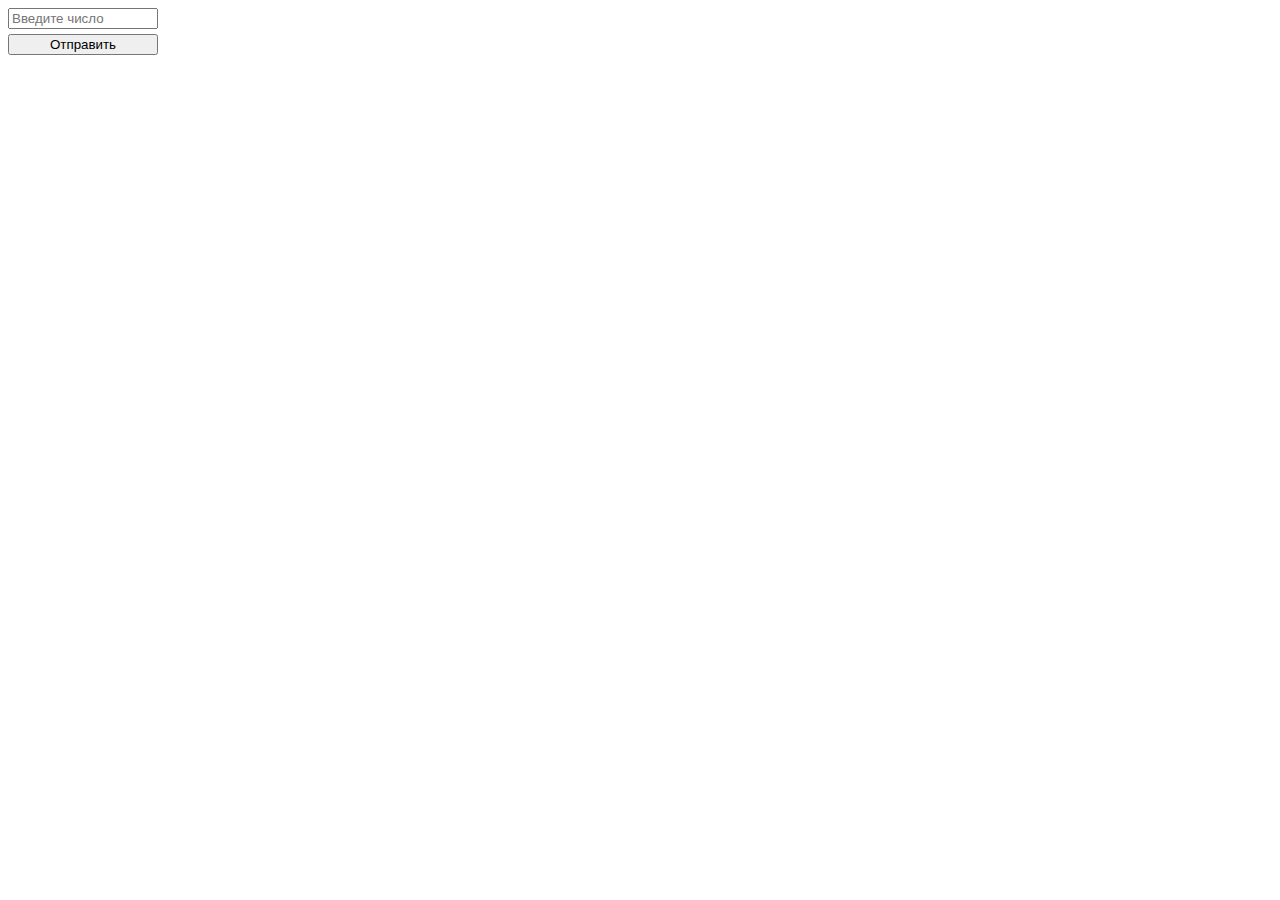
<file: task3/index.html>
<!DOCTYPE html>
<html>
    <head>
        <link rel="stylesheet" type="text/css" href="src/styles.css"/>
    </head>
    <body class="body">
        <input class="input" type="number" placeholder="Введите число">
        <button class="button_submit">Отправить</button>
        <p2 class="error input_error">число вне диапазона от 1 до 10</p2>
        <p2 class="error request_error"></p2>
        <div class="result"></div>
        <script src="src/script.js"></script>
    </body>
</html>
</file>
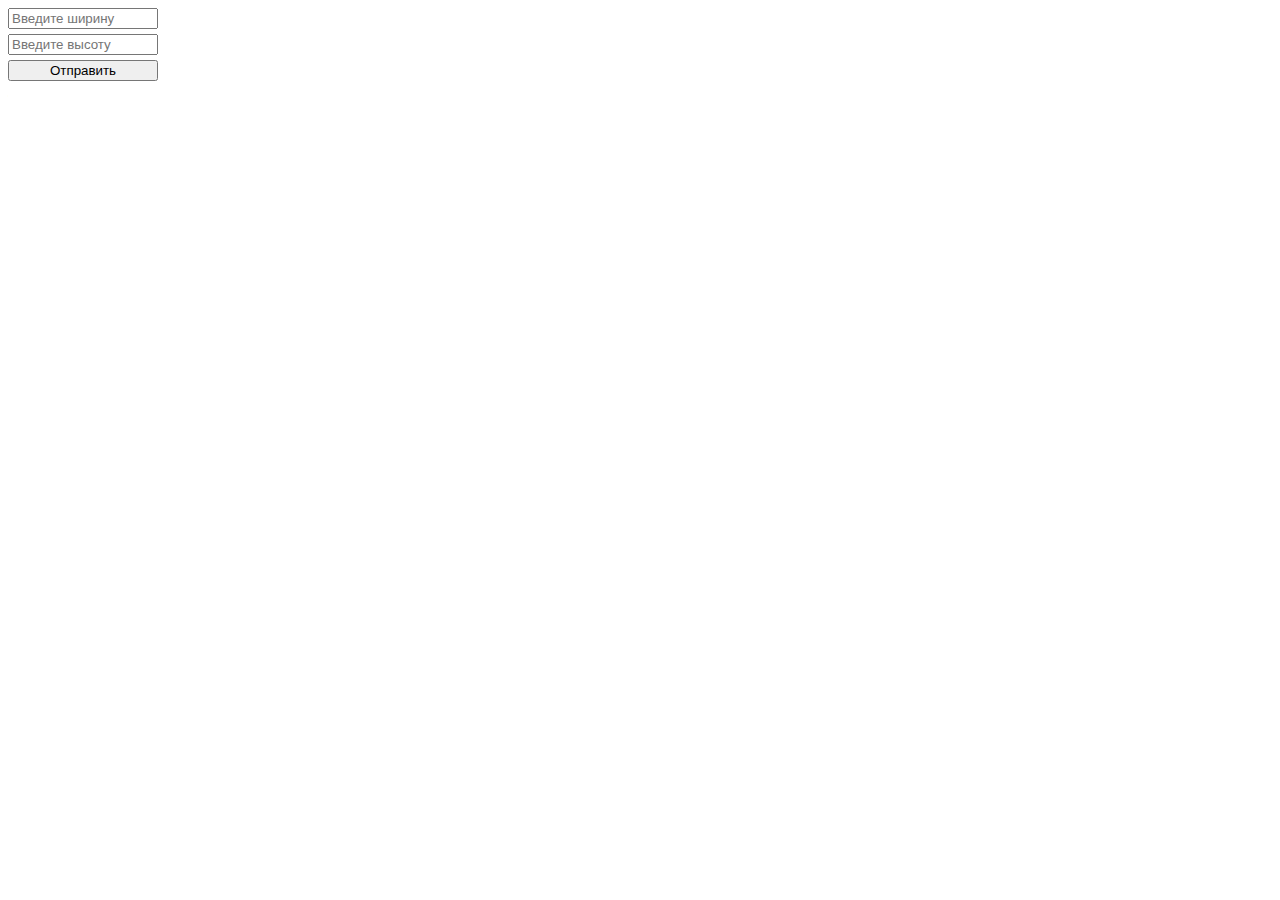
<file: task4/index.html>
<!DOCTYPE html>
<html>
    <head>
        <link rel="stylesheet" type="text/css" href="src/styles.css"/>
    </head>
    <body class="body">
        <input class="input input_width" type="number" placeholder="Введите ширину">
        <input class="input input_height" type="number" placeholder="Введите высоту">
        <button class="button_submit">Отправить</button>
        <p2 class="error input_error">одно из чисел вне диапазона от 100 до 300</p2>
        <p2 class="error request_error"></p2>
        <div class="result"></div>
        <script src="src/script.js"></script>
    </body>
</html>
</file>
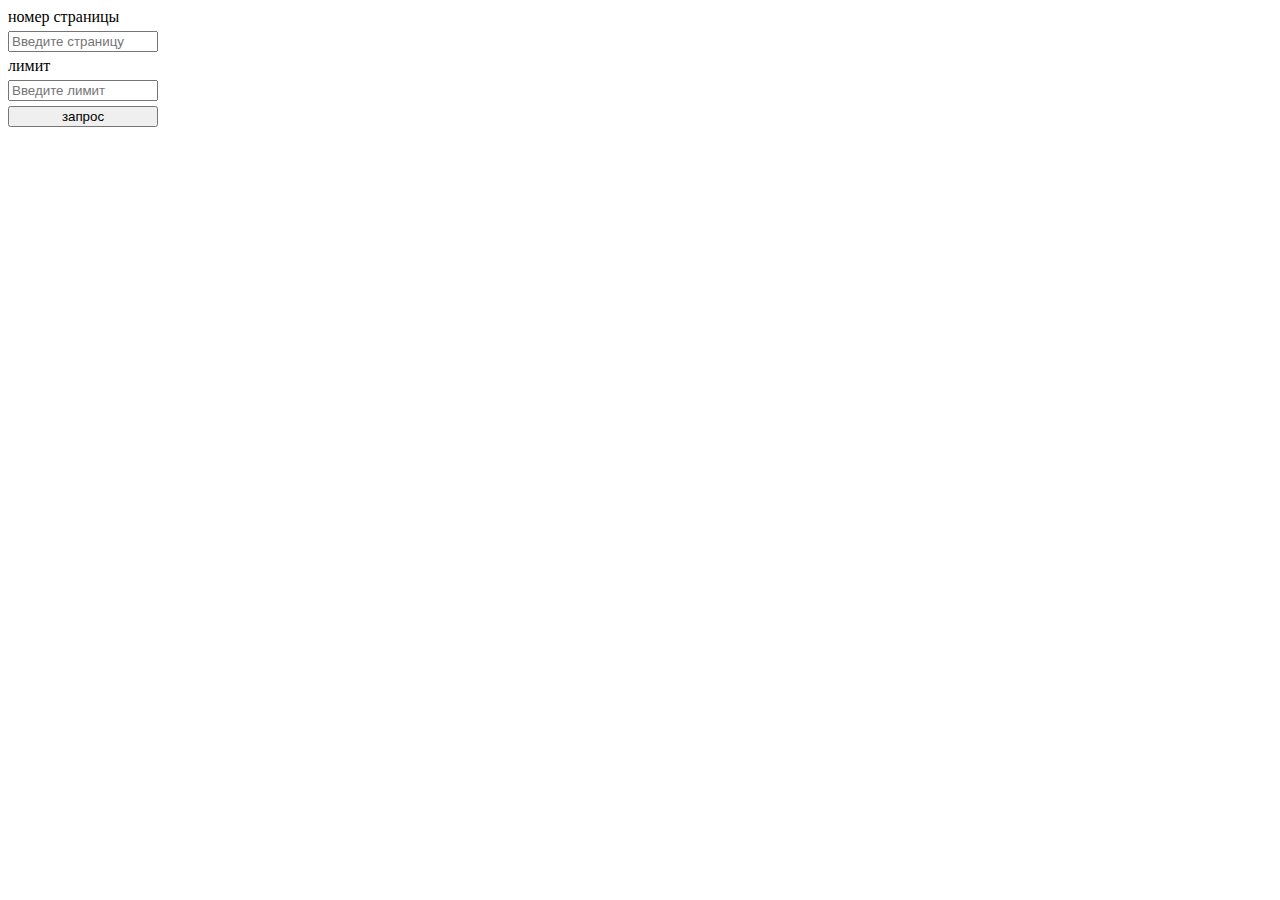
<file: task5/index.html>
<!DOCTYPE html>
<html>
    <head>
        <link rel="stylesheet" type="text/css" href="src/styles.css"/>
    </head>
    <body class="body">
        <p2>номер страницы</p2>
        <input class="input input_page" type="number" placeholder="Введите страницу">
        <p2>лимит</p2>
        <input class="input input_limit" type="number" placeholder="Введите лимит">
        <button class="button_submit">запрос</button>
        <p2 class="error input_error"></p2>
        <p2 class="error request_error"></p2>
        <div class="result"></div>
        <script src="src/script.js"></script>
    </body>
</html>
</file>
<file: task3/src/styles.css>
* {
    box-sizing: border-box
} 

.body {
    display: inline-flex; 
    flex-direction: column; 
    gap: 5px;
}

.input {
    width: 150px;
}

.button_submit {
    width: 150px;
}

.error {
    color: coral;
}

.result {
    display: grid;
    grid-template-columns: repeat(5, 1fr);
    row-gap: 5px;
    column-gap: 5px;
}

.result__item {
    height: 100px;
}
</file>
<file: task4/src/styles.css>
* {
    box-sizing: border-box
} 

.body {
    display: inline-flex; 
    flex-direction: column; 
    gap: 5px;
}

.input {
    width: 150px;
}

.button_submit {
    width: 150px;
}

.error {
    color: coral;
}
</file>
<file: task5/src/styles.css>
* {
    box-sizing: border-box
} 

.body {
    display: inline-flex; 
    flex-direction: column; 
    gap: 5px;
}

.input {
    width: 150px;
}

.button_submit {
    width: 150px;
}

.error {
    color: coral;
}

.result {
    display: grid;
    grid-template-columns: repeat(5, 1fr);
    row-gap: 5px;
    column-gap: 5px;
}

.result__item {
    height: 100px;
}
</file>
